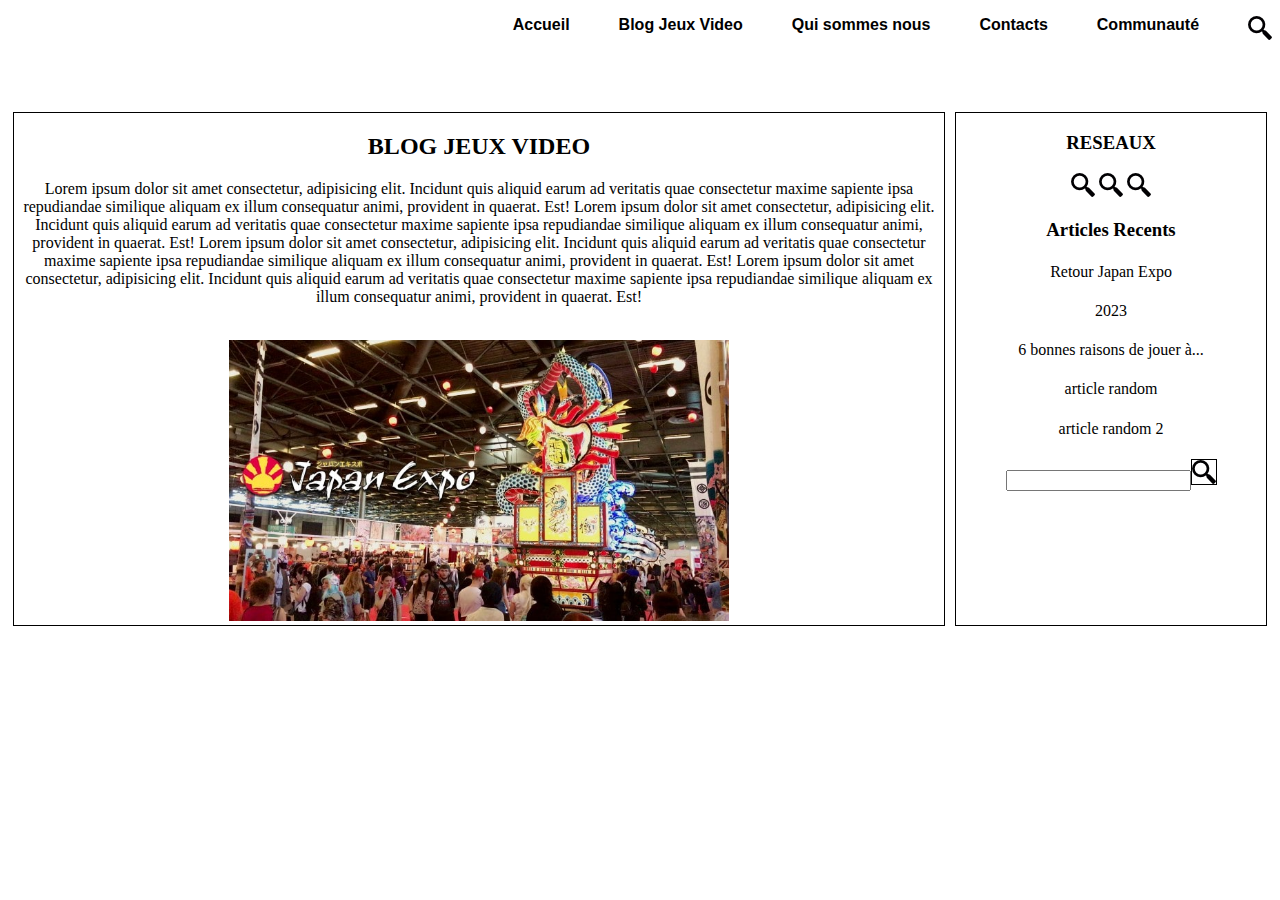
<file: Projet1/index.html>
<!DOCTYPE html>
<html>

<head>
    <meta charset="utf-8">
    <title>Integration training One</title>
    <link rel="stylesheet" href="style.css">
</head>

<body>
    <nav>
        <ul>
            <li><a href="" class="menuLink">Accueil</a></li>
            <li><a href="" class="menuLink">Blog Jeux Video</a></li>
            <li><a href="" class="menuLink">Qui sommes nous</a></li>
            <li><a href="" class="menuLink">Contacts</a></li>
            <li><a href="" class="menuLink">Communauté</a></li>
            <li><a href="" class="menuLink">
                    <img src="Images/loupe.png" alt="">
                </a></li>

        </ul>

    </nav>

    <div class="container ">
        <div class="flexItem1">
            <h2>BLOG JEUX VIDEO</h2>
            <p>Lorem ipsum dolor sit amet consectetur, adipisicing elit. Incidunt quis aliquid earum ad veritatis quae
                consectetur maxime sapiente ipsa repudiandae similique aliquam ex illum consequatur animi, provident in
                quaerat. Est!
                Lorem ipsum dolor sit amet consectetur, adipisicing elit. Incidunt quis aliquid earum ad veritatis quae
                consectetur maxime sapiente ipsa repudiandae similique aliquam ex illum consequatur animi, provident in
                quaerat. Est!
                Lorem ipsum dolor sit amet consectetur, adipisicing elit. Incidunt quis aliquid earum ad veritatis quae
                consectetur maxime sapiente ipsa repudiandae similique aliquam ex illum consequatur animi, provident in
                quaerat. Est!
                Lorem ipsum dolor sit amet consectetur, adipisicing elit. Incidunt quis aliquid earum ad veritatis quae
                consectetur maxime sapiente ipsa repudiandae similique aliquam ex illum consequatur animi, provident in
                quaerat. Est!</p>
            <br>
            <img src="Images/japanexpo.jpg" class="image" alt="">
        </div>
        <div class="flexItem2">
            <div>
                <h3>RESEAUX</h3>
                <img src="Images/loupe.png" alt="">
                <img src="Images/loupe.png" alt="">
                <img src="Images/loupe.png" alt="">
            </div>
            <div>
                <h3>Articles Recents</h3>
                <h4>Retour Japan Expo</h4>
                <h4>2023</h4>
                <h4>6 bonnes raisons de jouer à...</h4>
                <h4>article random</h4>
                <h4>article random 2</h4>
            </div>
            <div class="test">
                <form action="">
                    <input type="search"><input class="inputLoupe" type="image" src="Images/loupe.png">
                </form>
            </div>
            <div></div>


        </div>

    </div>

</body>
<footer></footer>

</html>
</file>
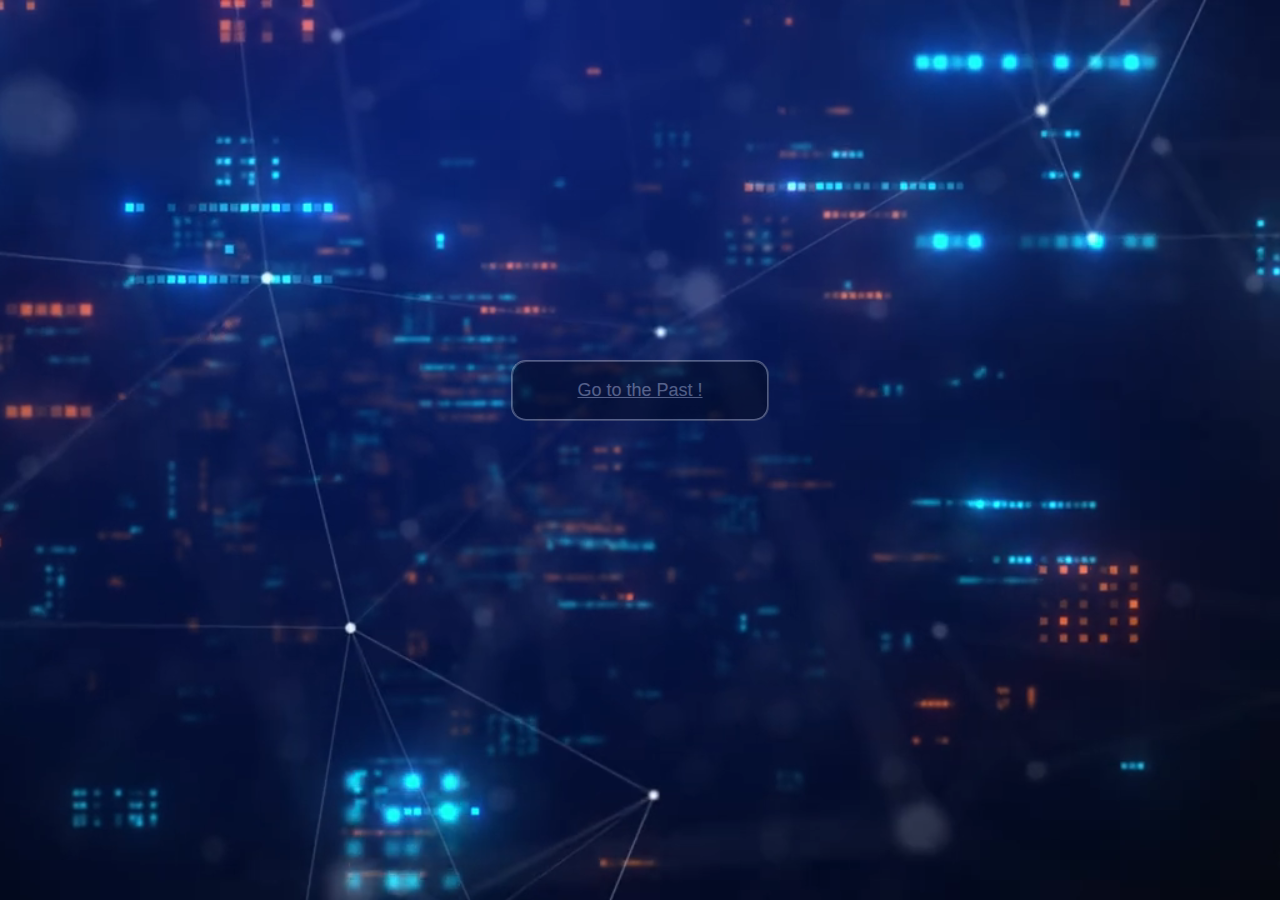
<file: videoBackground/index.html>
<!DOCTYPE html>
<html>

<head>
    <link rel="stylesheet" href="style.css">
</head>

<video autoplay loop muted width="auto" height="auto" src="backgroundVideo.mp4" type="video/mp4" id="myVideo"></video>


<div id="container">
    <div class="flexTest" id="flex1">

    </div>
    <div class="flexTest" id="flex2">
      <a href="https://wiby.me/surprise/" target="_blank">  <p>Go to the Past !</p></a>
    </div>
    <div class="flexTest" id="flex3">
    </div>
</div>

</html>
</file>
<file: Projet1/style.css>
@media (max-width: 600px){
    .image{
        height: auto;
        width: 300px;
    }
    nav{

        /**  background-color: dimgray;  **/
          
      }
      
      .container{
          display: flex;
          flex-direction: row;
         /** flex-wrap: wrap; **/
          justify-content: center;
          align-content: center;
          margin-top: 5%;
      }
      .flexItem1{
          flex : 3;
          text-align: center;
          border: 1px solid;
          
      }
      .flexItem2{
          flex: 1;
          text-align: center;
          border: 1px solid;
          max-width: 30%;
          min-width: 150px;
      
      }
      .container > div{
          margin: 5px;
      }
      .menuLink{
          text-decoration: none;
          font-size: medium;
          transition:font-size 0.5s;
          color: black;
          font-family:'Lucida Sans', 'Lucida Sans Regular', 'Lucida Grande', 
          'Lucida Sans Unicode', Geneva, Verdana, sans-serif;
          font-weight: bold;
      }
      .menuLink:hover{
      
          font-size:x-large;
      }
      ul{
          display: flex;
          flex-direction: row;
          justify-content: flex-end;
      }
      li{
          margin-left: 4%;
          list-style-type: none;
      }
      h4{
        font-weight:100;
      }
}
@media (min-width: 601px){
nav{

  /**  background-color: dimgray;  **/
    
}
.image{
    height: auto;
    width: 500px;
}

.container{
    display: flex;
    flex-direction: row;
   /** flex-wrap: wrap; **/
    justify-content: center;
    align-content: center;
    margin-top: 5%;
}
.flexItem1{
    flex : 3;
    text-align: center;
    border: 1px solid;
    
}
.flexItem2{
    flex: 1;
    text-align: center;
    border: 1px solid;
    max-width: 30%;
    min-width: 200px;
    display: flex;
    flex-direction: column;

}
.container > div{
    margin: 5px;
}
.menuLink{
    text-decoration: none;
    font-size: medium;
    transition:font-size 0.5s;
    color: black;
    font-family:'Lucida Sans', 'Lucida Sans Regular', 'Lucida Grande', 
    'Lucida Sans Unicode', Geneva, Verdana, sans-serif;
    font-weight: bold;
}
.menuLink:hover{

    font-size:x-large;
}
ul{
    display: flex;
    flex-direction: row;
    justify-content: flex-end;
}
li{
    margin-left: 4%;
    list-style-type: none;
}
h4{
    font-weight:100;
  }
  .inputLoupe{
    border: 1px solid;
  }
  

}
</file>
<file: videoBackground/style.css>
@font-face {
    font-family: 'retro';
    src: url('/font/RetroVintage-Regular.otf') format('otf');
}
#myVideo{
    position: fixed;
    right: 0;
    bottom: 0;
    min-width: 100%;
    min-height: 100%;
    z-index: -1;
}
#container{
    display: flex;
    justify-content: center;
    align-items: center;
}
.flexTest{
    flex:1;
    text-align: center;

}
#flex1{

}
#flex2{
background-color: rgb(0, 0, 0);
border-radius: 15px;
color: white;
font-family: 'retro', sans-serif;
border: 2px ridge white;
opacity: 30%;

position: absolute;
top: 40%;

padding-left: 5%;
padding-right: 5%;

}
a{
    color: white;
    font-family: 'retro', sans-serif;
    font-size: large;
    opacity: 100%;
    
}
a > p:hover {
    transition-duration: 500ms;
    transform: rotate(360deg);
}
#flex3{

}
</file>
